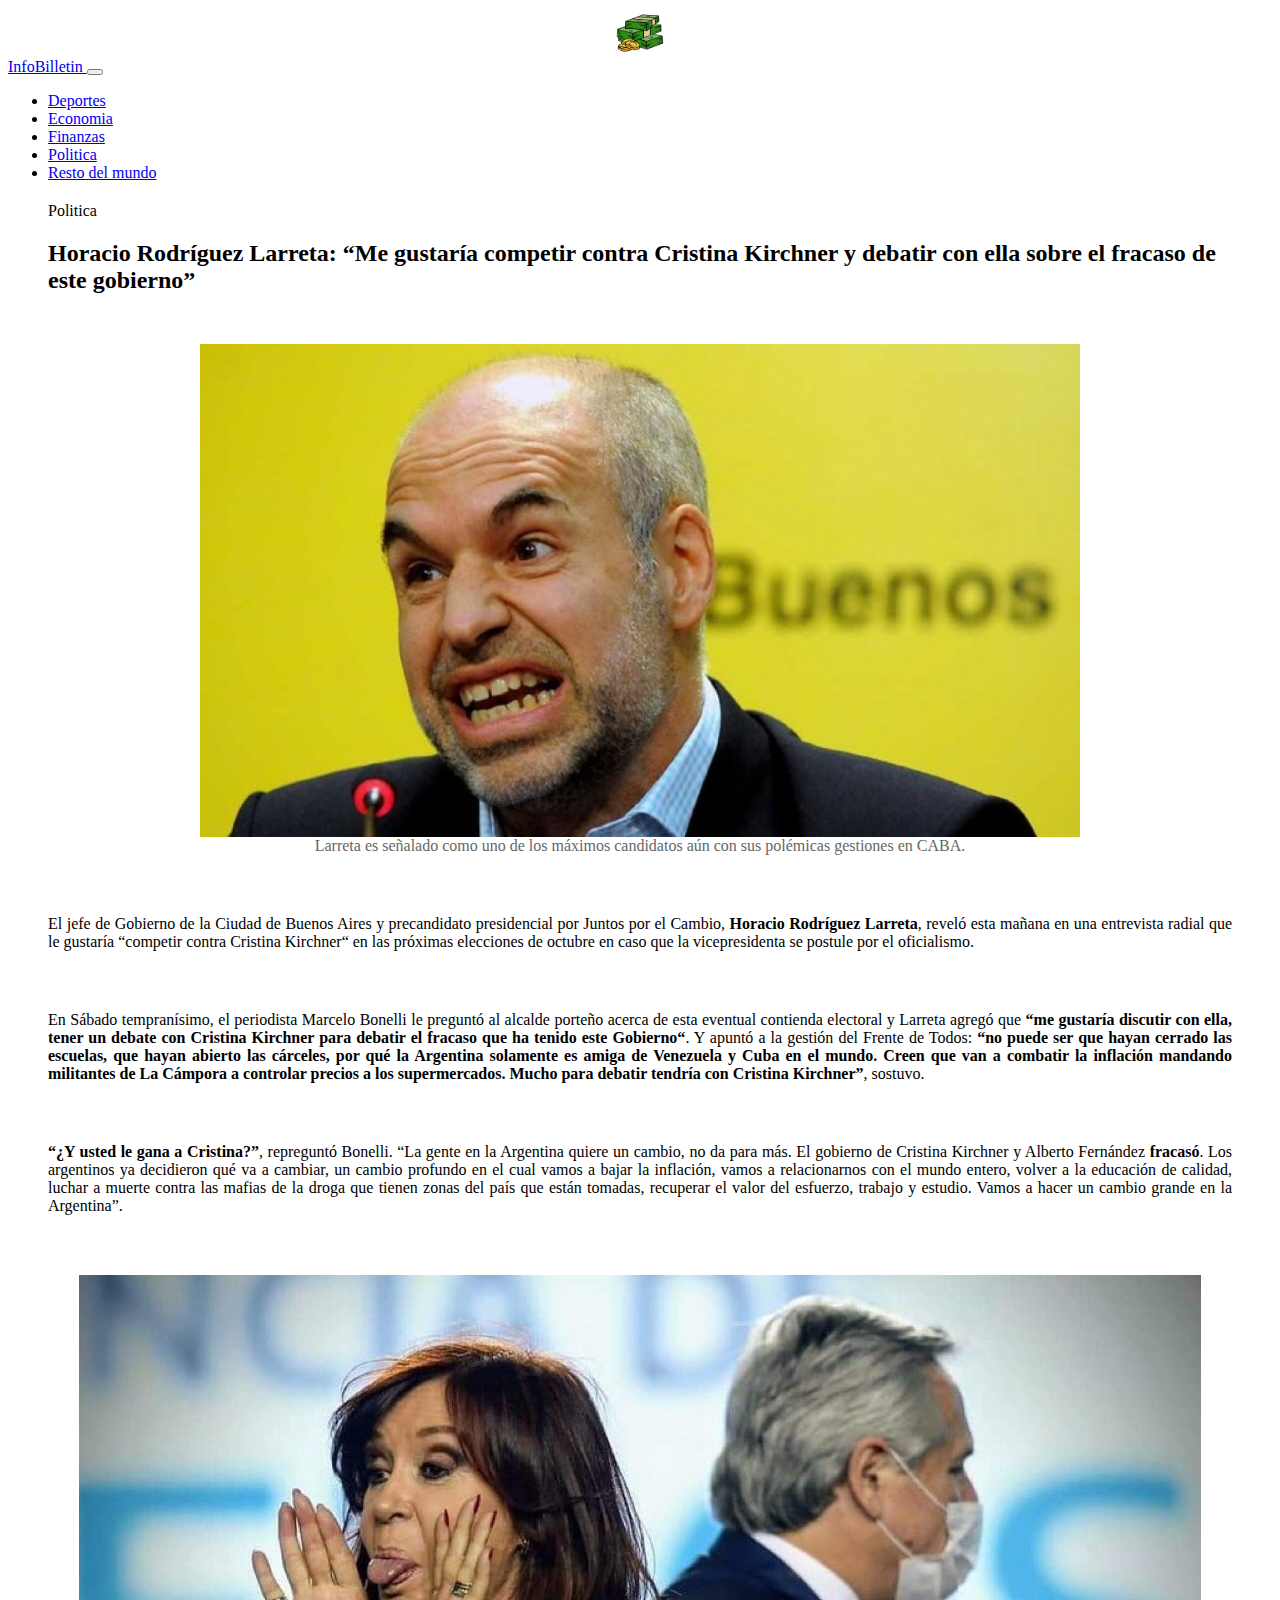
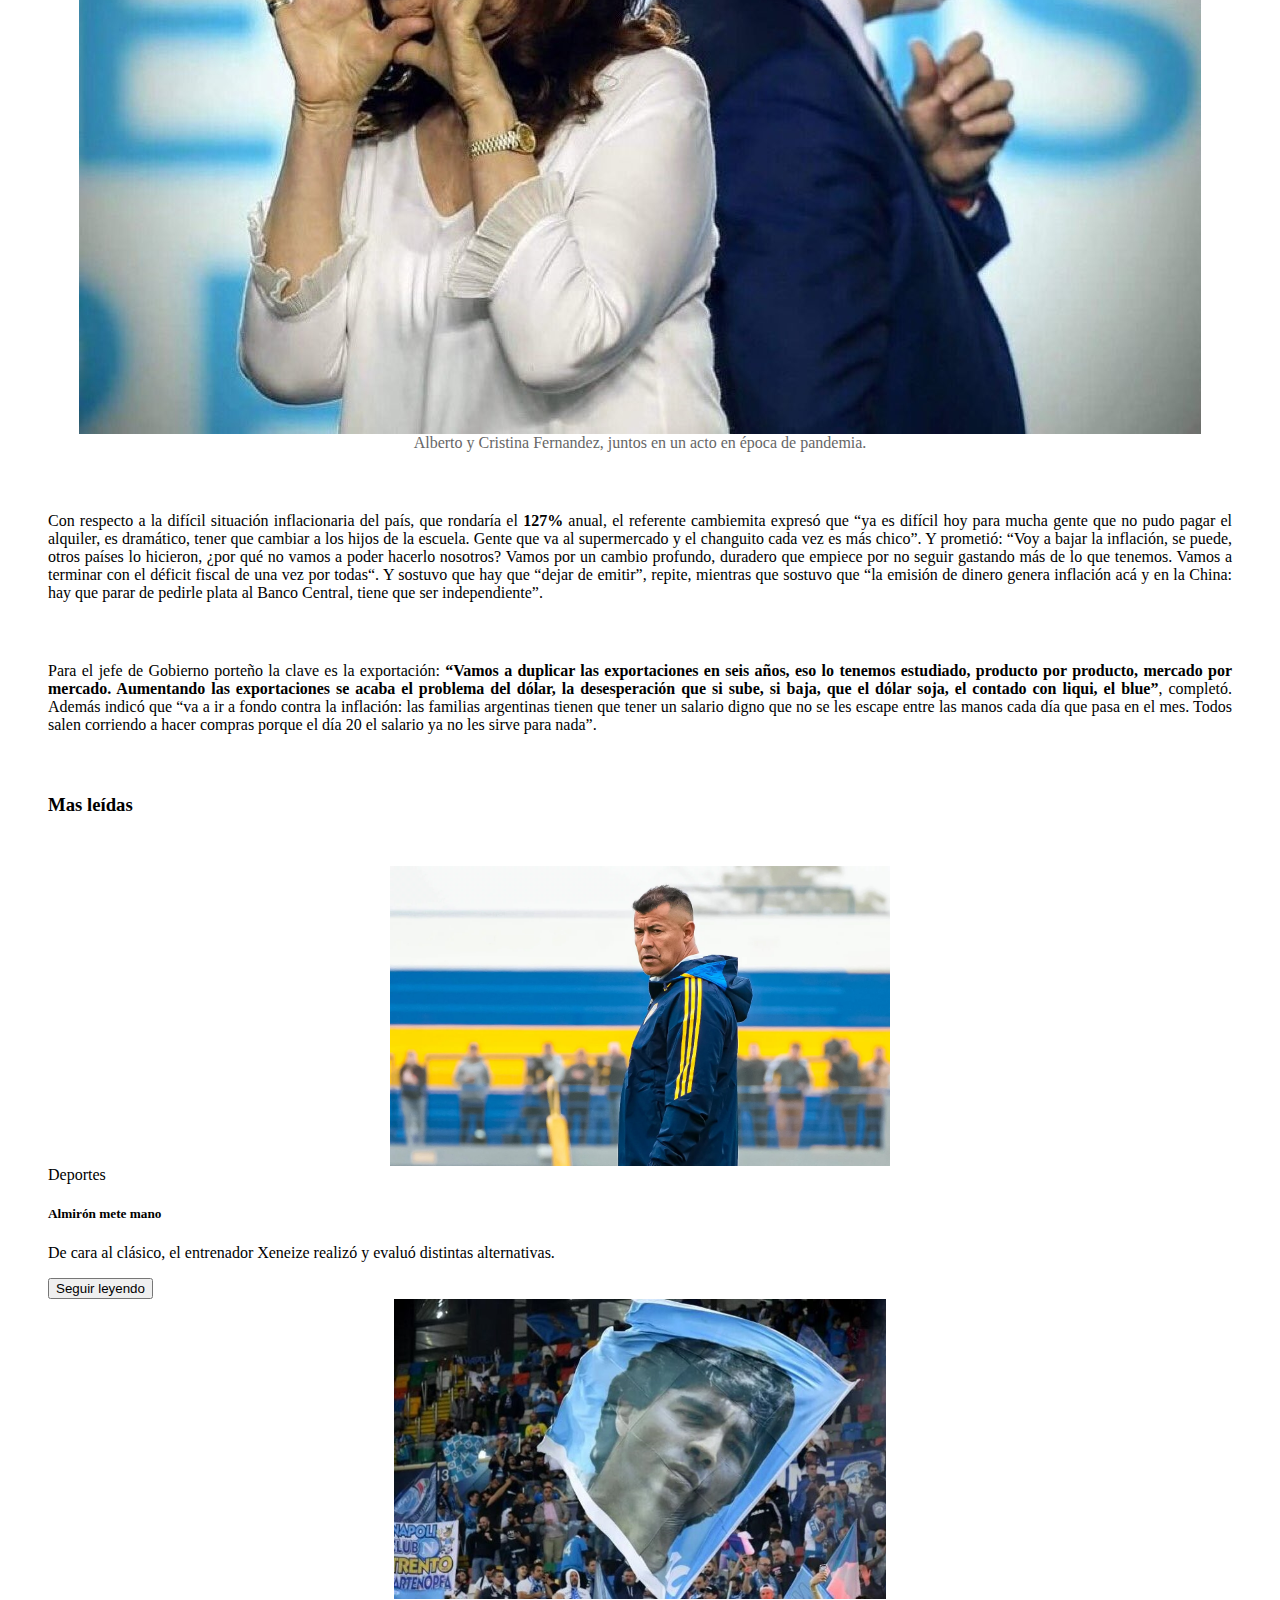
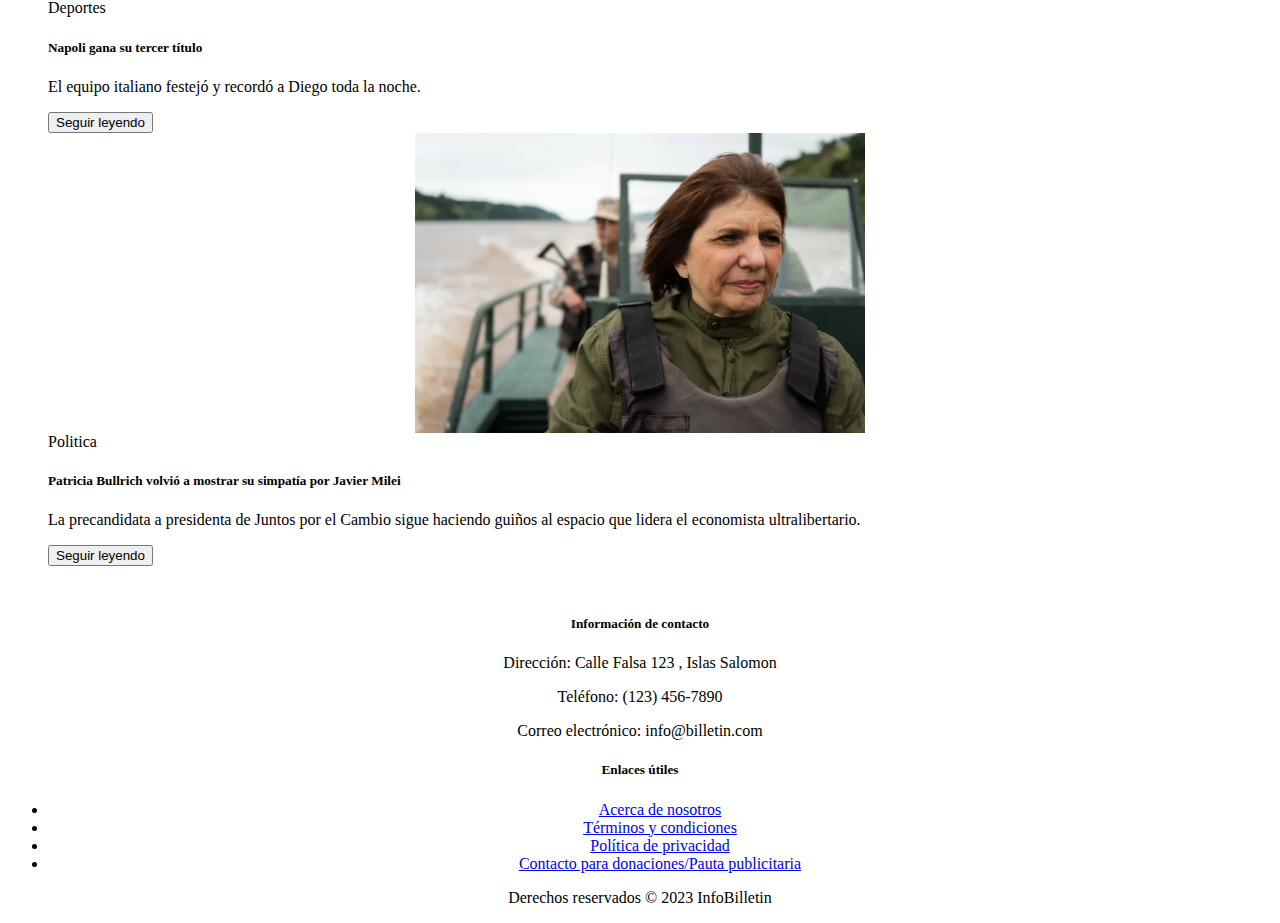
<file: index.html>
<!doctype html>
<html lang="es">
  <head>
    <meta charset="utf-8">
    <meta name="viewport" content="width=device-width, initial-scale=1">
    <title>InfoBilletin</title>
    <link rel="shortcut icon" type="image/x-icon" href="favicon.ico">
    <!-- Custom styles-->
    <link rel="stylesheet" href="./styles.css">
    <!-- Bootstrap -->
    <link href="https://cdn.jsdelivr.net/npm/bootstrap@5.3.0-alpha3/dist/css/bootstrap.min.css" rel="stylesheet" integrity="sha384-KK94CHFLLe+nY2dmCWGMq91rCGa5gtU4mk92HdvYe+M/SXH301p5ILy+dN9+nJOZ" crossorigin="anonymous">
    <!-- Popper -->
    <script src="https://cdn.jsdelivr.net/npm/@popperjs/core@2.11.7/dist/umd/popper.min.js" integrity="sha384-zYPOMqeu1DAVkHiLqWBUTcbYfZ8osu1Nd6Z89ify25QV9guujx43ITvfi12/QExE" crossorigin="anonymous"></script>
    <script src="https://cdn.jsdelivr.net/npm/bootstrap@5.3.0-alpha3/dist/js/bootstrap.min.js" integrity="sha384-Y4oOpwW3duJdCWv5ly8SCFYWqFDsfob/3GkgExXKV4idmbt98QcxXYs9UoXAB7BZ" crossorigin="anonymous"></script>
</head>
  <body>
    <div id="menu">
        <nav class="navbar navbar-expand-lg navbar bg-dark fixed-top"  data-bs-theme="dark">
            <div class="container-fluid">
                <a class="navbar-brand" href="./index.html">
                    <img src="./img/billetin.png" class="img-fluid">
                    InfoBilletin
                  </a>
              <button class="navbar-toggler" type="button" data-bs-toggle="collapse" data-bs-target="#navbarNav" aria-controls="navbarNav" aria-expanded="false" aria-label="Toggle navigation">
                <span class="navbar-toggler-icon"></span>
              </button>
              <div class="collapse navbar-collapse" id="navbarNav">
                <ul class="navbar-nav">
                  <li class="nav-item">
                        <a class="nav-link" href="./se-viene-boca.html">Deportes</a>
                  </li>
                  <li class="nav-item">
                    <a class="nav-link disabled" href="#">Economia</a>
                  </li>
                  <li class="nav-item">
                    <a class="nav-link disabled" href="#">Finanzas</a>
                  </li>
                  <li class="nav-item">
                    <a class="nav-link disabled" href="#">Politica</a>
                  </li>
                  <li class="nav-item">
                    <a class="nav-link disabled" href="#">Resto del mundo</a>
                  </li>
                </ul>
              </div>
            </div>
          </nav>
    </div>
 
    
    <div id="noticias">

        <div id="principal">
            <span class="badge text-bg-warning seccion">Politica</span>
            <h2>
                Horacio Rodríguez Larreta: “Me gustaría competir contra Cristina Kirchner y debatir con ella sobre el fracaso de este gobierno” 
            </h2>

            <figure>
              <img src="./img/larreta.jpg" class="img-fluid" alt="Horacio Larreta">
              <figcaption>Larreta es señalado como uno de los máximos candidatos aún con sus polémicas gestiones en CABA.</figcaption>
            </figure>

            <p class="cuerpo-noticia">
                El jefe de Gobierno de la Ciudad de Buenos Aires y precandidato presidencial por Juntos por el Cambio, <strong>Horacio Rodríguez Larreta</strong>, reveló esta mañana en una entrevista radial que le gustaría “competir contra Cristina Kirchner“ en las próximas elecciones de octubre en caso que la vicepresidenta se postule por el oficialismo.
            </p>
            <p class="cuerpo-noticia">
              En Sábado tempranísimo, el periodista Marcelo Bonelli le preguntó al alcalde porteño acerca de esta eventual contienda electoral y Larreta agregó que <strong>“me gustaría discutir con ella, tener un debate con Cristina Kirchner para debatir el fracaso que ha tenido este Gobierno“</strong>. Y apuntó a la gestión del Frente de Todos: <strong>“no puede ser que hayan cerrado las escuelas, que hayan abierto las cárceles, por qué la Argentina solamente es amiga de Venezuela y Cuba en el mundo. Creen que van a combatir la inflación mandando militantes de La Cámpora a controlar precios a los supermercados. Mucho para debatir tendría con Cristina Kirchner”</strong>, sostuvo.
            </p>
            <p class="cuerpo-noticia">
                <strong>“¿Y usted le gana a Cristina?”</strong>, repreguntó Bonelli. “La gente en la Argentina quiere un cambio, no da para más. El gobierno de Cristina Kirchner y Alberto Fernández <strong>fracasó</strong>. Los argentinos ya decidieron qué va a cambiar, un cambio profundo en el cual vamos a bajar la inflación, vamos a relacionarnos con el mundo entero, volver a la educación de calidad, luchar a muerte contra las mafias de la droga que tienen zonas del país que están tomadas, recuperar el valor del esfuerzo, trabajo y estudio. Vamos a hacer un cambio grande en la Argentina”.
            </p>

            <figure>
              <img src="./img/albertoycristina.jpg" class="img-fluid" alt="Alberto y Cristina">
              <figcaption>Alberto y Cristina Fernandez, juntos en un acto en época de pandemia.</figcaption>
            </figure>
           
            <p class="cuerpo-noticia">
                Con respecto a la difícil situación inflacionaria del país, que rondaría el <strong>127%</strong> anual, el referente cambiemita expresó que “ya es difícil hoy para mucha gente que no pudo pagar el alquiler, es dramático, tener que cambiar a los hijos de la escuela. Gente que va al supermercado y el changuito cada vez es más chico”. Y prometió: “Voy a bajar la inflación, se puede, otros países lo hicieron, ¿por qué no vamos a poder hacerlo nosotros? Vamos por un cambio profundo, duradero que empiece por no seguir gastando más de lo que tenemos. Vamos a terminar con el déficit fiscal de una vez por todas“.

                    Y sostuvo que hay que “dejar de emitir”, repite, mientras que sostuvo que “la emisión de dinero genera inflación acá y en la China: hay que parar de pedirle plata al Banco Central, tiene que ser independiente”. 
            </p>
            <p class="cuerpo-noticia">
              Para el jefe de Gobierno porteño la clave es la exportación: <strong>“Vamos a duplicar las exportaciones en seis años, eso lo tenemos estudiado, producto por producto, mercado por mercado. Aumentando las exportaciones se acaba el problema del dólar, la desesperación que si sube, si baja, que el dólar soja, el contado con liqui, el blue”</strong>, completó.
              Además indicó que “va a ir a fondo contra la inflación: las familias argentinas tienen que tener un salario digno que no se les escape entre las manos cada día que pasa en el mes. Todos salen corriendo a hacer compras porque el día 20 el salario ya no les sirve para nada”.
            </p>
        </div>
    
        <div id="destacadas">
            <h3>Mas leídas</h3>
            
            <!-- Cards -->

            <div class="row row-cols-1 row-cols-md-3 g-4 card-destacada">
                <div class="col">
                <div class="card h-100">
                    <img src="./img/almiron.jpg" class="card-img-top" alt="Jorge Almirón observando una practica">
                    <div class="card-body">
                    <span class="badge text-bg-info seccion-card">Deportes</span>
                    <h5 class="card-title">Almirón mete mano</h5>
                    <p class="card-text">De cara al clásico, el entrenador Xeneize realizó y evaluó distintas alternativas.</p>
                    </div>
                    <div class="card-footer">
                        <a href="./se-viene-boca.html">
                            <button type="button" class="btn btn-primary">Seguir leyendo</button>
                        </a>
                    </div>
                </div>
                </div>
                <div class="col">
                    <div class="card h-100">
                    <img src="./img/napoli-diego.jpg" class="card-img-top" alt="Napoli campeón">
                    <div class="card-body">
                        <span class="badge text-bg-info seccion-card">Deportes</span>
                        <h5 class="card-title">Napoli gana su tercer título</h5>
                        <p class="card-text">El equipo italiano festejó y recordó a Diego toda la noche.</p>
                    </div>
                    <div class="card-footer">
                      <a href="#">
                        <button type="button" class="btn btn-secondary">Seguir leyendo</button>
                      </a>  
                    </div>
                    </div>
                </div>
                <div class="col">
                    <div class="card h-100">
                    <img src="./img/bullrich.jpg" class="card-img-top" alt="Patricia Bullrich">
                    <div class="card-body">
                        <span class="badge text-bg-warning seccion-card">Politica</span>
                        <h5 class="card-title">Patricia Bullrich volvió a mostrar su simpatía por Javier Milei</h5>
                        <p class="card-text">La precandidata a presidenta de Juntos por el Cambio sigue haciendo guiños al espacio que lidera el economista ultralibertario.</p>
                    </div>
                    <div class="card-footer">
                      <a href="#">
                        <button type="button" class="btn btn-secondary">Seguir leyendo</button>
                      </a>  
                    </div>
                    </div>
                </div>
            </div>

            <!-- Fin Cards -->

        </div>

    </div>

    <div id="sticky-footer">
        <footer class="bg-dark text-light">
            <div class="container py-3">
              <div class="row">
                <div class="col-sm-6">
                  <h5>Información de contacto</h5>
                  <p>Dirección: Calle Falsa 123 , Islas Salomon</p>
                  <p>Teléfono: (123) 456-7890</p>
                  <p>Correo electrónico: info@billetin.com</p>
                </div>
                <div class="col-sm-6">
                  <h5>Enlaces útiles</h5>
                  <ul class="list-unstyled">
                    <li><a href="#">Acerca de nosotros</a></li>
                    <li><a href="#">Términos y condiciones</a></li>
                    <li><a href="#">Política de privacidad</a></li>
                    <li><a href="#">Contacto para donaciones/Pauta publicitaria</a></li>
                  </ul>
                </div>
              </div>
            </div>
            <div class="bg-secondary py-2">
              <div class="container text-center">
                <p>Derechos reservados © 2023 InfoBilletin</p>
              </div>
            </div>
          </footer>
    </div>
  </body>
</html>
</file>
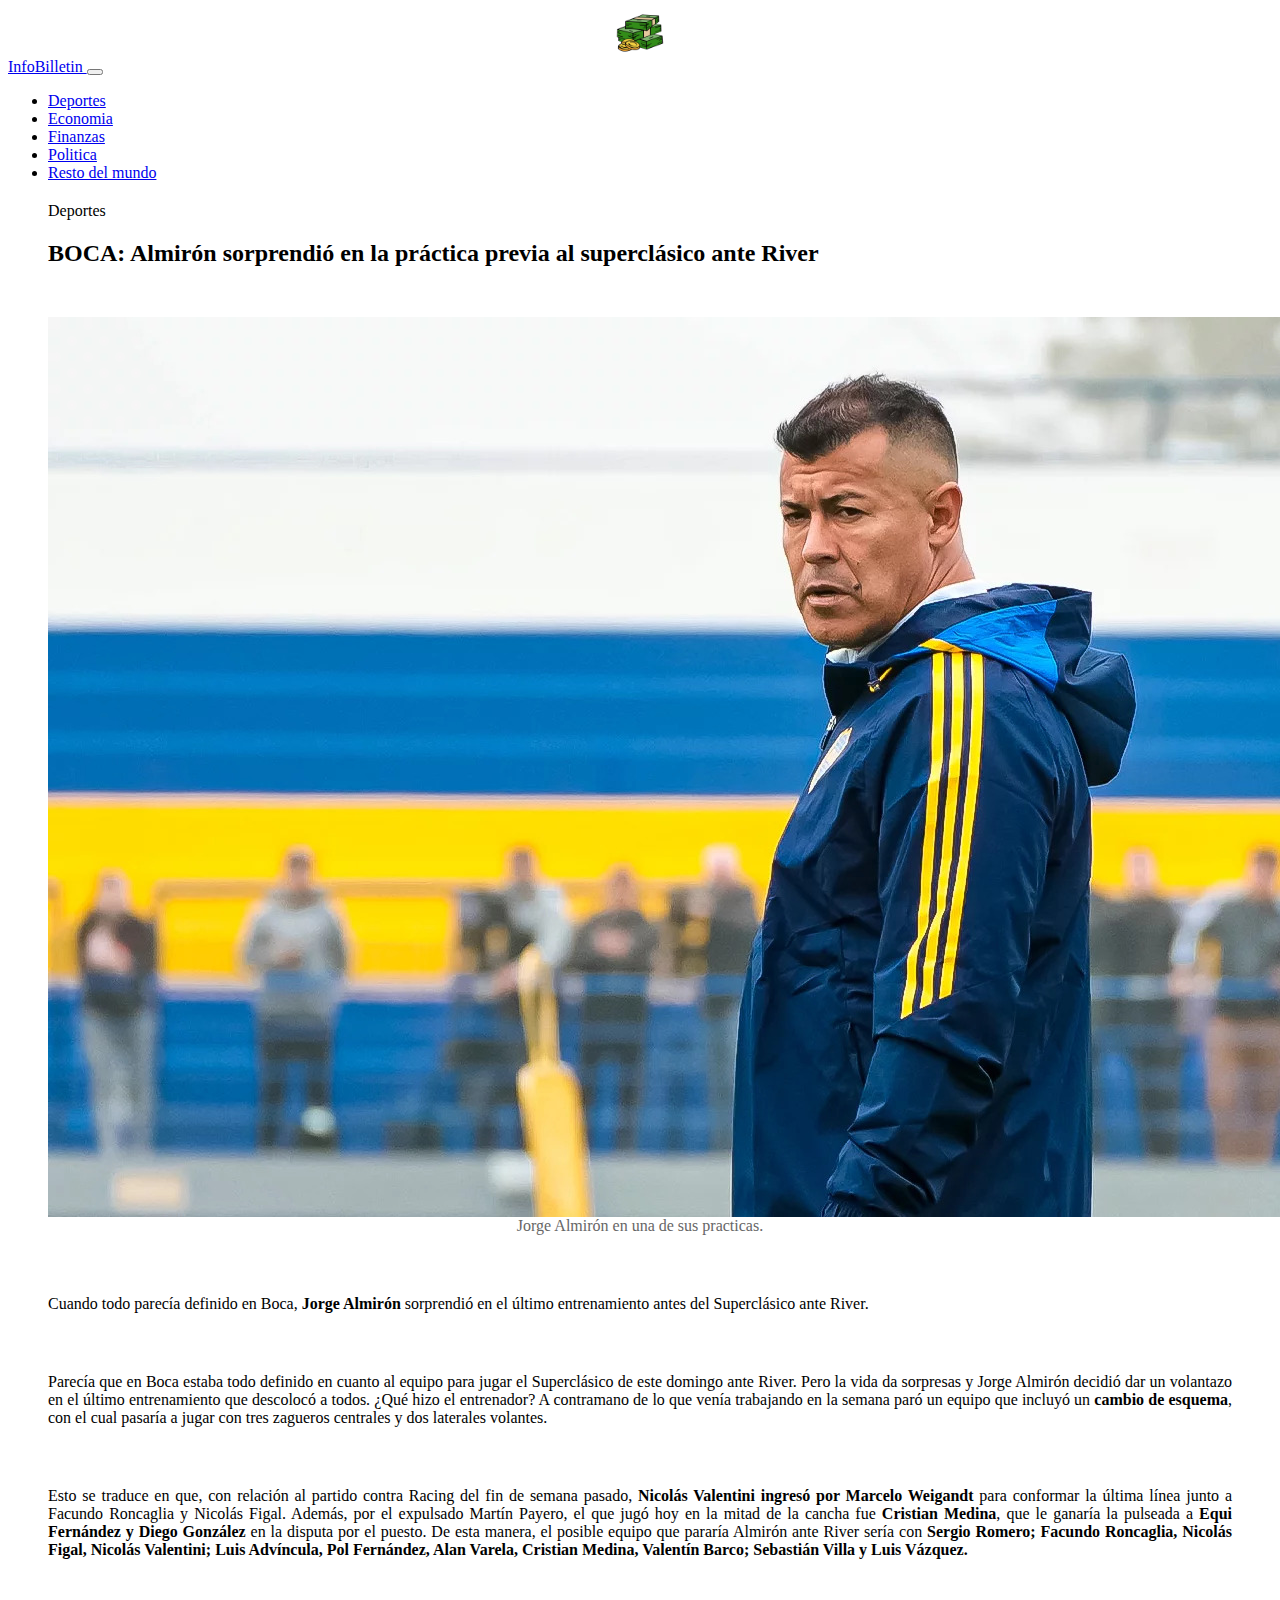
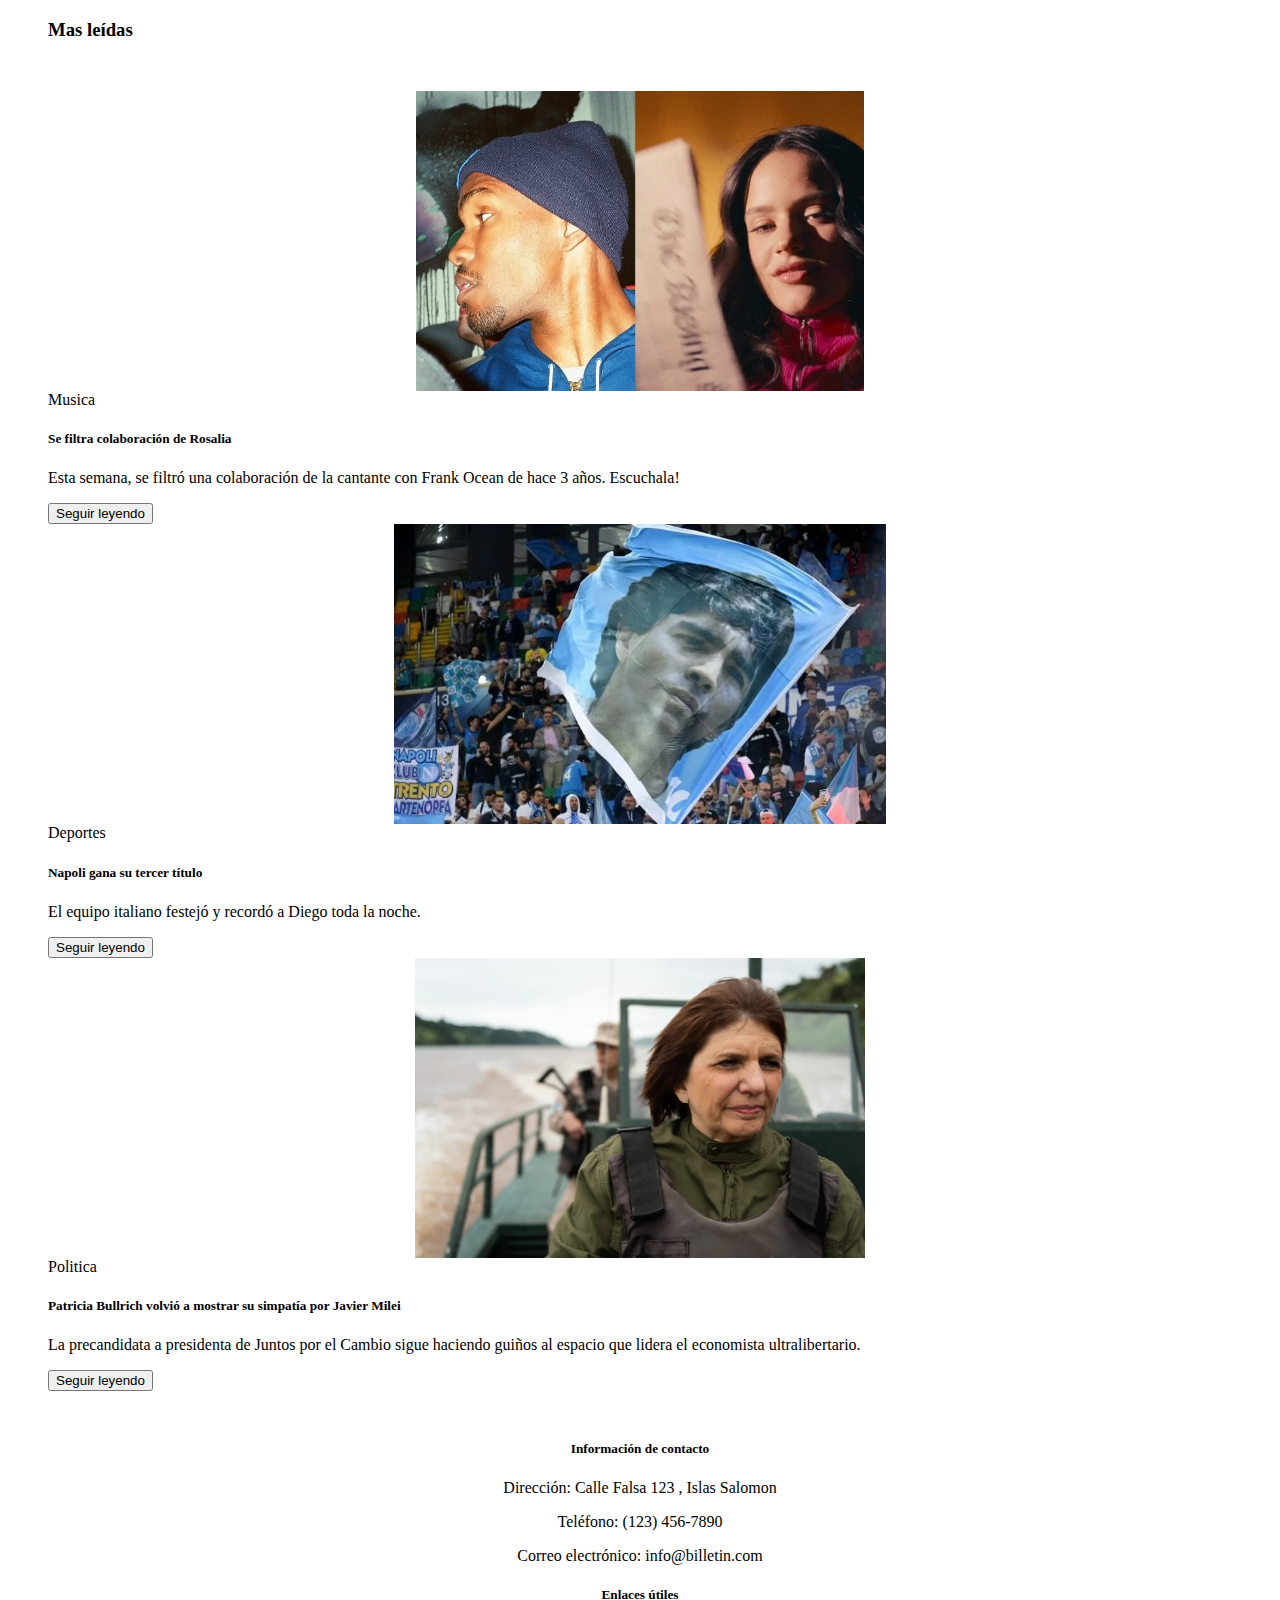
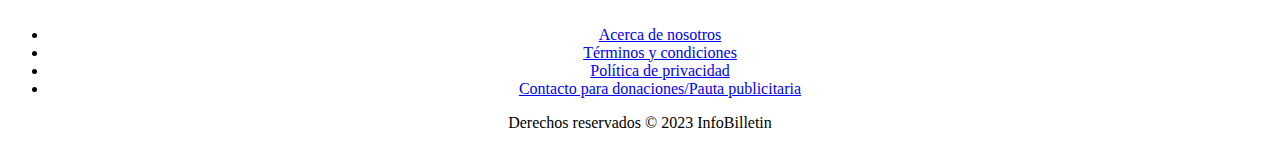
<file: se-viene-boca.html>
<!doctype html>
<html lang="es">
  <head>
    <meta charset="utf-8">
    <meta name="viewport" content="width=device-width, initial-scale=1">
    <title>InfoBilletin</title>
    <link rel="shortcut icon" type="image/x-icon" href="favicon.ico">
    <!-- Custom styles-->
    <link rel="stylesheet" href="./styles.css">
    <!-- Bootstrap -->
    <link href="https://cdn.jsdelivr.net/npm/bootstrap@5.3.0-alpha3/dist/css/bootstrap.min.css" rel="stylesheet" integrity="sha384-KK94CHFLLe+nY2dmCWGMq91rCGa5gtU4mk92HdvYe+M/SXH301p5ILy+dN9+nJOZ" crossorigin="anonymous">
    <!-- Popper -->
    <script src="https://cdn.jsdelivr.net/npm/@popperjs/core@2.11.7/dist/umd/popper.min.js" integrity="sha384-zYPOMqeu1DAVkHiLqWBUTcbYfZ8osu1Nd6Z89ify25QV9guujx43ITvfi12/QExE" crossorigin="anonymous"></script>
    <script src="https://cdn.jsdelivr.net/npm/bootstrap@5.3.0-alpha3/dist/js/bootstrap.min.js" integrity="sha384-Y4oOpwW3duJdCWv5ly8SCFYWqFDsfob/3GkgExXKV4idmbt98QcxXYs9UoXAB7BZ" crossorigin="anonymous"></script>
</head>
  <body>
    <div id="menu">
        <nav class="navbar navbar-expand-lg navbar bg-dark fixed-top"  data-bs-theme="dark">
            <div class="container-fluid">
                <a class="navbar-brand" href="./index.html">
                    <img src="./img/billetin.png" class="img-fluid">
                    InfoBilletin
                  </a>
              <button class="navbar-toggler" type="button" data-bs-toggle="collapse" data-bs-target="#navbarNav" aria-controls="navbarNav" aria-expanded="false" aria-label="Toggle navigation">
                <span class="navbar-toggler-icon"></span>
              </button>
              <div class="collapse navbar-collapse" id="navbarNav">
                <ul class="navbar-nav">
                  <li class="nav-item">
                        <a class="nav-link disabled" href="#">Deportes</a>
                  </li>
                  <li class="nav-item">
                    <a class="nav-link disabled" href="#">Economia</a>
                  </li>
                  <li class="nav-item">
                    <a class="nav-link disabled" href="#">Finanzas</a>
                  </li>
                  <li class="nav-item">
                    <a class="nav-link" href="./index.html">Politica</a>
                  </li>
                  <li class="nav-item">
                    <a class="nav-link disabled" href="#">Resto del mundo</a>
                  </li>
                </ul>
              </div>
            </div>
          </nav>
    </div>
 
    
    <div id="noticias">

        <div id="principal">
            <span class="badge text-bg-info seccion">Deportes</span>
            <h2>
              BOCA: Almirón sorprendió en la práctica previa al superclásico ante River
            </h2>
            <figure>
              <img src="./img/almiron.jpg" class="img-fluid" alt="Jorge Almirón es el actual entrenador de Boca">
              <figcaption>Jorge Almirón en una de sus practicas.</figcaption>
            </figure>
            
            <p class="cuerpo-noticia">
              Cuando todo parecía definido en Boca, <strong>Jorge Almirón</strong> sorprendió en el último entrenamiento antes del Superclásico ante River. 
            </p>
            
            <p class="cuerpo-noticia">  
              Parecía que en Boca estaba todo definido en cuanto al equipo para jugar el Superclásico de este domingo ante River. Pero la vida da sorpresas y Jorge Almirón decidió dar un volantazo en el último entrenamiento que descolocó a todos.
              ¿Qué hizo el entrenador? A contramano de lo que venía trabajando en la semana paró un equipo que incluyó un <strong>cambio de esquema</strong>, con el cual pasaría a jugar con tres zagueros centrales y dos laterales volantes.
            </p>

            <p class="cuerpo-noticia">
            Esto se traduce en que, con relación al partido contra Racing del fin de semana pasado,  <strong>Nicolás Valentini ingresó por Marcelo Weigandt</strong> para conformar la última línea junto a Facundo Roncaglia y Nicolás Figal.
            Además, por el expulsado Martín Payero, el que jugó hoy en la mitad de la cancha fue <strong>Cristian Medina</strong>, que le ganaría la pulseada a <strong>Equi Fernández y Diego González</strong> en la disputa por el puesto.
            
            De esta manera, el posible equipo que pararía Almirón ante River sería con <strong>Sergio Romero; Facundo Roncaglia, Nicolás Figal, Nicolás Valentini; Luis Advíncula, Pol Fernández, Alan Varela, Cristian Medina, Valentín Barco; Sebastián Villa y Luis Vázquez.</strong>

            </p>
             
        </div>
    
        <div id="destacadas">
            <h3>Mas leídas</h3>
            
            <!-- Cards -->

            <div class="row row-cols-1 row-cols-md-3 g-4 card-destacada">
                <div class="col">
                <div class="card h-100">
                    <img src="./img/frank-ocean-rosalia.jpg" class="card-img-top" alt="Rosalia">
                    <div class="card-body">
                      <span class="badge text-bg-dark seccion-card">Musica</span>
                    <h5 class="card-title">Se filtra colaboración de Rosalia</h5>
                    <p class="card-text">Esta semana, se filtró una colaboración de la cantante con Frank Ocean de hace 3 años. Escuchala!</p>
                    </div>
                    <div class="card-footer">
                        <a href="#">
                            <button type="button" class="btn btn-secondary">Seguir leyendo</button>
                        </a>
                    </div>
                </div>
                </div>
                <div class="col">
                    <div class="card h-100">
                    <img src="./img/napoli-diego.jpg" class="card-img-top" alt="Napoli campeón">
                    <div class="card-body">
                        <span class="badge text-bg-info seccion-card">Deportes</span>
                        <h5 class="card-title">Napoli gana su tercer título</h5>
                        <p class="card-text">El equipo italiano festejó y recordó a Diego toda la noche.</p>
                    </div>
                    <div class="card-footer">
                      <a href="#">
                        <button type="button" class="btn btn-secondary">Seguir leyendo</button>
                      </a>  
                    </div>
                    </div>
                </div>
                <div class="col">
                    <div class="card h-100">
                    <img src="./img/bullrich.jpg" class="card-img-top" alt="Patricia Bullrich">
                    <div class="card-body">
                        <span class="badge text-bg-warning seccion-card">Politica</span>
                        <h5 class="card-title">Patricia Bullrich volvió a mostrar su simpatía por Javier Milei</h5>
                        <p class="card-text">La precandidata a presidenta de Juntos por el Cambio sigue haciendo guiños al espacio que lidera el economista ultralibertario.</p>
                    </div>
                    <div class="card-footer">
                      <a href="#">
                        <button type="button" class="btn btn-secondary">Seguir leyendo</button>
                      </a>  
                    </div>
                    </div>
                </div>
            </div>

            <!-- Fin Cards -->

        </div>

    </div>

    <div id="sticky-footer">
        <footer class="bg-dark text-light">
            <div class="container py-3">
              <div class="row">
                <div class="col-sm-6">
                  <h5>Información de contacto</h5>
                  <p>Dirección: Calle Falsa 123 , Islas Salomon</p>
                  <p>Teléfono: (123) 456-7890</p>
                  <p>Correo electrónico: info@billetin.com</p>
                </div>
                <div class="col-sm-6">
                  <h5>Enlaces útiles</h5>
                  <ul class="list-unstyled">
                    <li><a href="#">Acerca de nosotros</a></li>
                    <li><a href="#">Términos y condiciones</a></li>
                    <li><a href="#">Política de privacidad</a></li>
                    <li><a href="#">Contacto para donaciones/Pauta publicitaria</a></li>
                  </ul>
                </div>
              </div>
            </div>
            <div class="bg-secondary py-2">
              <div class="container text-center">
                <p>Derechos reservados © 2023 InfoBilletin</p>
              </div>
            </div>
          </footer>
    </div>
  </body>
</html>
</file>
<file: styles.css>
#secciones {
    background-color: green;
}

.seccion {
    margin-top: 100px;
    margin-left: 40px;
}

.seccion-card {
    margin-bottom: 5px;
}
  
.navbar-brand img {
    max-height: 50px;
    max-width: 100%;
}

#menu {
    margin-bottom: 20px;
}
 
.cuerpo-noticia {
    margin-top: 60px;
    margin-bottom: 60px;
    margin-left: 40px;
    margin-right: 40px;
    text-align: justify;
}

h2 {
    margin-left: 40px !important;
    margin-right: 40px !important;
    margin-bottom: 50px !important;
    margin-top: 20px !important;
}

h3 {
     
    margin-left: 40px !important;
    margin-right: 40px !important;
    margin-bottom: 50px !important;
}

.card-destacada {
    margin-left: 40px !important;
    margin-right: 40px !important;
    margin-bottom: 50px !important;
}

.container {
    text-align: center;
}
  
img {
    display: block;
    margin-left: auto;
    margin-right: auto;
}

.card-img-top {
    max-height: 300px;
} 

figure {
    text-align: center;
}
  
figcaption {
    font-size: 16px;
    color: #666;
}
</file>
